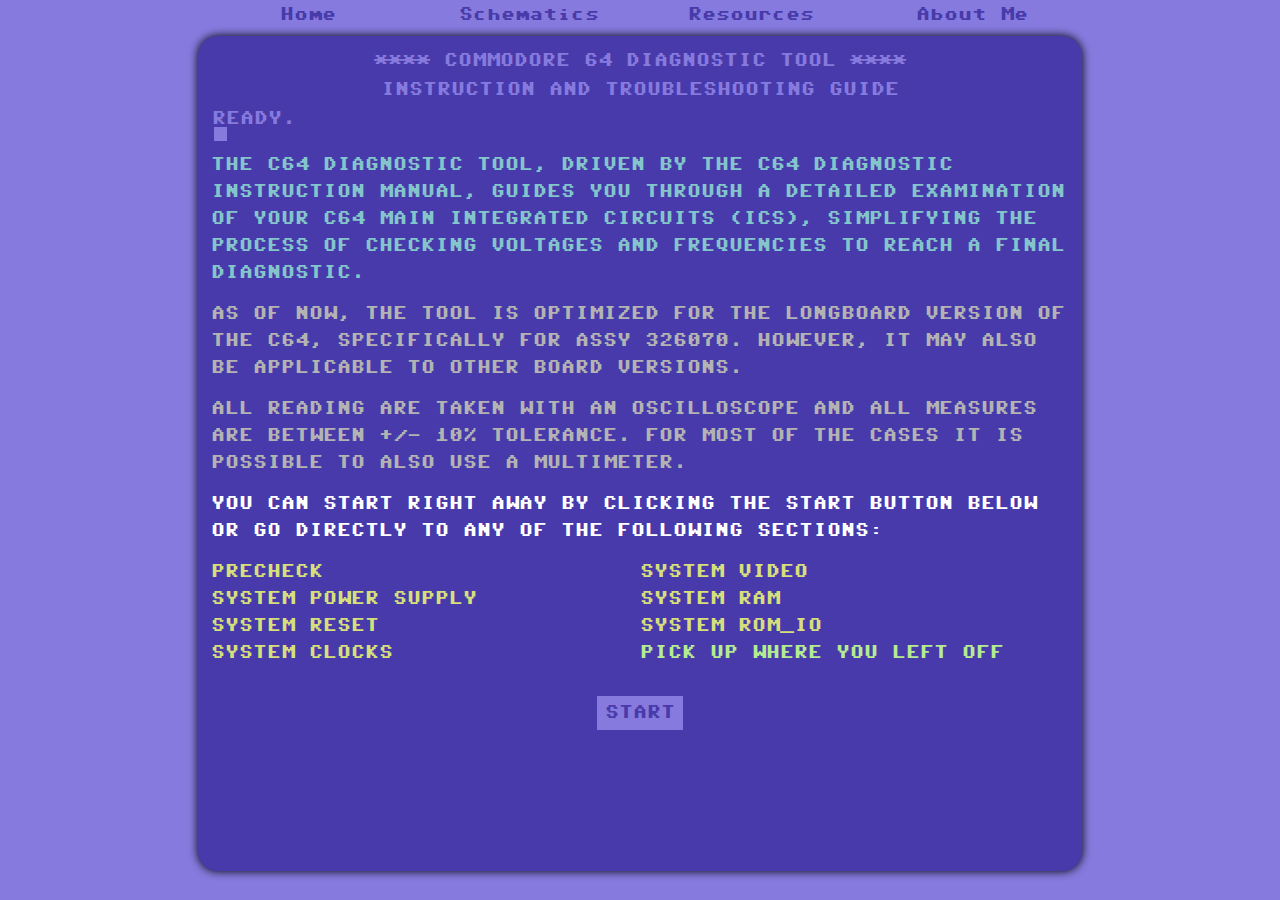
<file: index.html>
<!DOCTYPE html>
<html lang="en">

<head>
    <script async src="https://www.googletagmanager.com/gtag/js?id=G-6TCQPFJPE1"></script>
    <script>
        window.dataLayer = window.dataLayer || [];
        function gtag() { dataLayer.push(arguments); }
        gtag('js', new Date());

        gtag('config', 'G-6TCQPFJPE1');
    </script>
    <script src="https://script.bugpilot.io/8ba5c55e-ddd5-4b16-a68b-32a4e89a0d42/adopto.js" defer async></script>
    <meta charset="UTF-8">
    <meta name="viewport" content="width=device-width, initial-scale=1.0">
    <meta http-equiv="X-UA-Compatible" content="ie=edge">
    <title>C64 Diagnostic Tool - Troubleshooting Commodore 64</title>
    <meta name="description" content="The C64 Diagnostic Tool, powered by the iconic C64 Diagnostic Instruction Manual, smoothly guides you through ICs and components, tackling technical challenges and bringing your classic computing joy back to life.">
    <meta name="keywords" content="c64, commodore 64, c64 troubleshooting, commodore 64 troubleshooting, c64 diagnostic, commodore 64 diagnostic, retro computers, retro gaming, vintage computers">
    <meta name="robots" content="index, follow">
    <link rel="canonical" href="https://c64diagnostic.com/">
    <link rel="icon" href="favicon.png" type="image/png">
    <meta property="og:title" content="C64 Diagnostic Tool - Troubleshooting Commodore 64">
    <meta property="og:description" content="The C64 Diagnostic Tool, powered by the iconic C64 Diagnostic Instruction Manual, smoothly guides you through ICs and components, tackling technical challenges and bringing your classic computing joy back to life.">
    <meta property="og:image" content="https://www.c64diagnostic.com/c64tool.png">
    <meta property="og:url" content="https://www.c64diagnostic.com/">
    <link rel="stylesheet" href="main.min.css">
    <script src="https://ajax.googleapis.com/ajax/libs/jquery/3.7.1/jquery.min.js"></script>
    <script src="index.min.js"></script>
</head>

<body>
    <div class="content">
        <div class="footer">
            <div class="resource"><a href="#" id="home">Home</a></div>
            <div class="resource"><a href="http://www.zimmers.net/anonftp/pub/cbm/schematics/computers/c64/index.html" target="_blank">Schematics</a></div>
            <div class="resource"><a href="#" id="resources">Resources</a></div>
            <div class="resource"><a href="#" id="about">About Me</a></div>
        </div>
        <div class="area">
            <div class="title">
                <p class="center">**** COMMODORE 64 DIAGNOSTIC TOOL ****</p>
                <p class="center">INSTRUCTION AND TROUBLESHOOTING GUIDE</p>
                <p class="ready">&nbsp;READY.</p>
                <p class="cmd">&nbsp;</p>
            </div>
            <div class="diagnostic"></div>
        </div>

    </div>
    
</body>
</html>
</file>
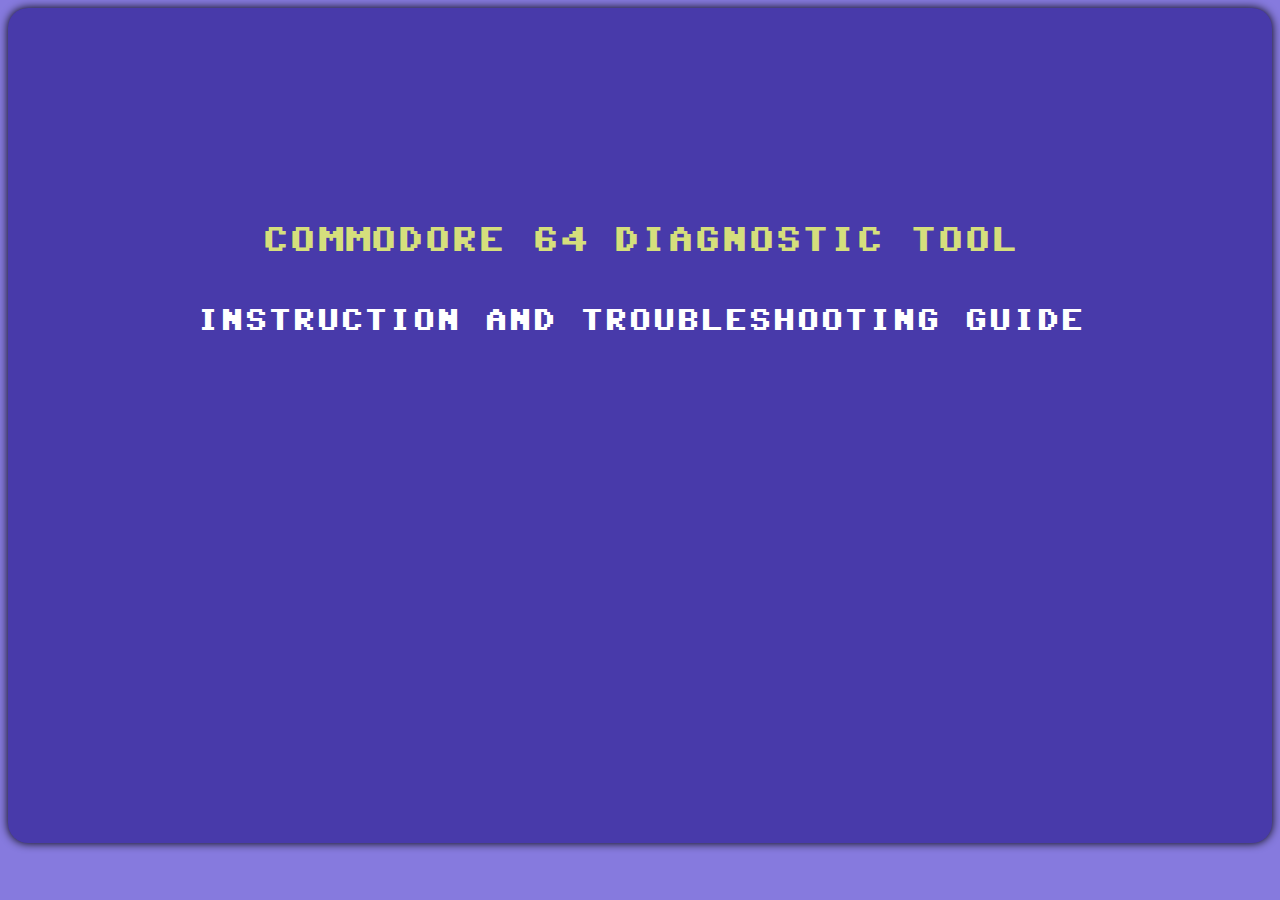
<file: og_image.html>
<!DOCTYPE html>
<html lang="en">

<head>
    <script async src="https://www.googletagmanager.com/gtag/js?id=G-6TCQPFJPE1"></script>
    <script>
        window.dataLayer = window.dataLayer || [];
        function gtag() { dataLayer.push(arguments); }
        gtag('js', new Date());

        gtag('config', 'G-6TCQPFJPE1');
    </script>
    <script src="https://script.bugpilot.io/8ba5c55e-ddd5-4b16-a68b-32a4e89a0d42/adopto.js" defer async></script>
    <meta charset="UTF-8">
    <meta name="viewport" content="width=device-width, initial-scale=1.0">
    <meta http-equiv="X-UA-Compatible" content="ie=edge">
    <title>C64 Diagnostic Tool - Troubleshooting Commodore 64</title>
    <meta name="description" content="The C64 Diagnostic Tool, powered by the iconic C64 Diagnostic Instruction Manual, smoothly guides you through ICs and components, tackling technical challenges and bringing your classic computing joy back to life.">
    <meta name="keywords" content="c64, commodore 64, c64 troubleshooting, commodore 64 troubleshooting, c64 diagnostic, commodore 64 diagnostic, retro computers, retro gaming, vintage computers">
    <meta name="robots" content="index, follow">
    <link rel="canonical" href="https://c64diagnostic.com/">
    <link rel="icon" href="favicon.png" type="image/png">
    <meta property="og:title" content="C64 Diagnostic Tool - Troubleshooting Commodore 64">
    <meta property="og:description" content="The C64 Diagnostic Tool, powered by the iconic C64 Diagnostic Instruction Manual, smoothly guides you through ICs and components, tackling technical challenges and bringing your classic computing joy back to life.">
    <meta property="og:image" content="https://www.c64diagnostic.com/c64tool.png">
    <meta property="og:url" content="https://www.c64diagnostic.com/">
    <link rel="stylesheet" href="main.min.css">
    <script src="https://ajax.googleapis.com/ajax/libs/jquery/3.7.1/jquery.min.js"></script>
    <script src="index.js"></script>
</head>

<body>
    <div class="area">
        <div class="title"><br><br><br><br><br><br><br><br><br><br><br><br>
            <p class="center color-yellow" style="font-size: 27px !important;"> COMMODORE 64 DIAGNOSTIC TOOL </p>
            <br>
            <p class="center color-white" style="font-size: 24px !important;">INSTRUCTION AND TROUBLESHOOTING GUIDE</p>
        </div>

    </div>

</body>
</html>
</file>
<file: main.min.css>
.button,body{font-family:"C64 User Mono"}.fail,.pass{font-weight:700}*,.about-data,.about-imag,.category,.image-box,.left-buttons,.right-buttons,.type,:after,:before{box-sizing:border-box}.cmd,.title{position:relative}.button,.cmd::after{background-color:#867ade}body{background:#867ade;font-weight:400;font-style:normal}.button{border:none;color:#483aaa;padding:10px 8px;text-align:center;text-decoration:none;display:inline-block;font-size:14px;cursor:pointer}.back-button,.reset-button{font-family:"C64 User Mono";background-color:#483aaa;color:#867ade;padding:10px 8px;display:inline-block;text-align:center;text-decoration:none;font-size:14px;cursor:pointer}.reset-button{border:1px dashed #867ade}.back-button{border:1px solid #867ade}.no-margin-bottom,.ready{margin-bottom:0}.back-button:hover,.button:hover,.color-white,.reset-button:hover{color:#fff}.button-container{margin-top:25px}.margin-top{margin-top:15px}.footer{display:flex;flex-wrap:wrap;font-size:14px;width:100%;margin:0 auto}.resource{flex:1;width:25%;float:left;text-align:center}a,a:visited{color:#483aaa!important;text-decoration:none}a.link-style:hover,a:hover{color:#fff!important;text-decoration:underline}a.link-style,a.link-style:visited{color:#b3ec91!important;text-decoration:none}.diagnostic{margin-left:auto;margin-right:auto;width:97%;font-size:14px;line-height:27px;text-transform:uppercase}table{border-collapse:collapse}.pre-check{padding-top:5px;padding-bottom:5px}.pass{color:#72b14b;font-size:21px;margin-left:10px;display:none}.form-control,.form-control-2{font-size:1rem;line-height:1.2;grid-template-columns:1em auto;gap:.5em}.test-info{overflow:auto}.about-content,.resources-content{width:100%;float:left;margin-top:15px}.about-imag{width:20%;float:left}.about-data{padding-left:20px;width:80%;float:left;color:#d5df7c}.buttons-container{overflow:auto;margin-top:25px}.category,.type{width:35%;float:left}.content-categories{width:100%;float:left}.categories-left,.categories-right{width:50%;box-sizing:border-box;float:left}.header-container{width:100%;float:left;border:1px dashed #b3b3b3;margin-bottom:15px;padding:3px}.error-container{margin-top:5px;float:left}.left-buttons{width:60%;float:left}.right-buttons{width:40%;float:left}.error-diag{color:#c18178;border:2px dashed #c18178}.success-diag{color:#b3ec91;border:2px dashed #b3ec91}.neutral-diag{color:#d5df7c;border:2px dashed #d5df7c}:root{--form-control-color:#84C5CC}.form-control{display:grid}.form-control+.form-control{margin-top:1em}.form-control-2{display:grid;float:left;margin-right:15px}.form-control-2+.form-control-2{margin-top:0}.video-option{display:flex;justify-content:flex-end;width:30%;float:left;padding-top:5px}.error,.fail{color:#c18178;display:none}input[type=radio]{-webkit-appearance:none;appearance:none;margin:0;font:inherit;color:currentColor;width:1.15em;height:1.15em;border:.15em solid currentColor;border-radius:50%;transform:translateY(-.075em);display:grid;place-content:center}input[type=radio]::before{content:"";width:.65em;height:.65em;border-radius:50%;transform:scale(0);transition:transform 120ms ease-in-out;box-shadow:inset 1em 1em var(--form-control-color)}input[type=radio]:checked::before{transform:scale(1)}.right-align{text-align:right}.diagnostic-message{font-size:16px;padding:10px;width:50%;margin-left:auto;margin-right:auto;margin-top:25px}.radio-button,.radio-label{cursor:pointer}.fail{font-size:30px;margin-left:10px}.center,.title .center{text-align:center}.color-yellow{color:#d5df7c}.color-gray{color:#b3b3b3}.color-green{color:#b3ec91!important}.color-turquoise{color:#84c5cc}ul{padding:0;list-style-type:none}.image-container{width:100%;display:flex;flex-wrap:wrap;justify-content:space-between}.cmd,.cmd::after{display:inline-block}.image-box{flex:1;margin:0;padding:.5em}.image-box a{display:block}.image-box img{width:100%;height:auto;display:block}.content{width:70%;margin-left:auto;margin-right:auto}.categories li{cursor:pointer;color:#d5df7c}.categories li:hover{color:#fff;text-decoration:underline}.area{margin:0 auto;width:100%;height:835px;background:#483aaa;color:#867ade;border-radius:20px;-webkit-box-shadow:0 0 10px 0 #000;-moz-box-shadow:0 0 10px 0 #000;box-shadow:0 0 10px 0 #000}.title{font-size:14px;top:18px;line-height:15px}.cmd{margin-top:0}.cmd::after{content:"";position:absolute;top:0;right:-15px;vertical-align:top;width:13px;height:14px;-webkit-animation:1s step-end infinite blink;animation:1s step-end infinite blink}@-webkit-keyframes blink{0%,100%{opacity:1}50%{opacity:0}}@keyframes blink{0%,100%{opacity:1}50%{opacity:0}}@media (min-width:1281px){.content{width:65%}.area{width:100%;height:680px}}@media (min-width:768px) and (max-width:1024px){.content{width:95%}.area{width:100%;height:785px}}@media (min-width:768px) and (max-width:1024px) and (orientation:landscape){.content{width:50%}.area{width:100%}}@media (min-width:481px) and (max-width:767px){.content{width:95%}.area{width:100%}.diagnostic,.form-control,.form-control-2,.title{font-size:9px}.back-button,.button,.reset-button{font-size:10px}.resource{flex:100%;margin-bottom:5px}}@media (min-width:320px) and (max-width:480px){.diagnostic,.form-control,.title{font-size:9px}.content{width:95%}.area{width:100%;height:765px}.diagnostic{line-height:20px}.form-control-2{font-size:9px;margin-bottom:5px;display:flex;align-items:center}.video-option{display:flex;flex-direction:column;justify-content:flex-end}.back-button,.button,.reset-button{font-size:10px}.resource{flex:100%;margin-bottom:5px}}@font-face{font-family:"C64 User Mono";src:url([data-uri]);font-weight:400;font-style:normal}
</file>
